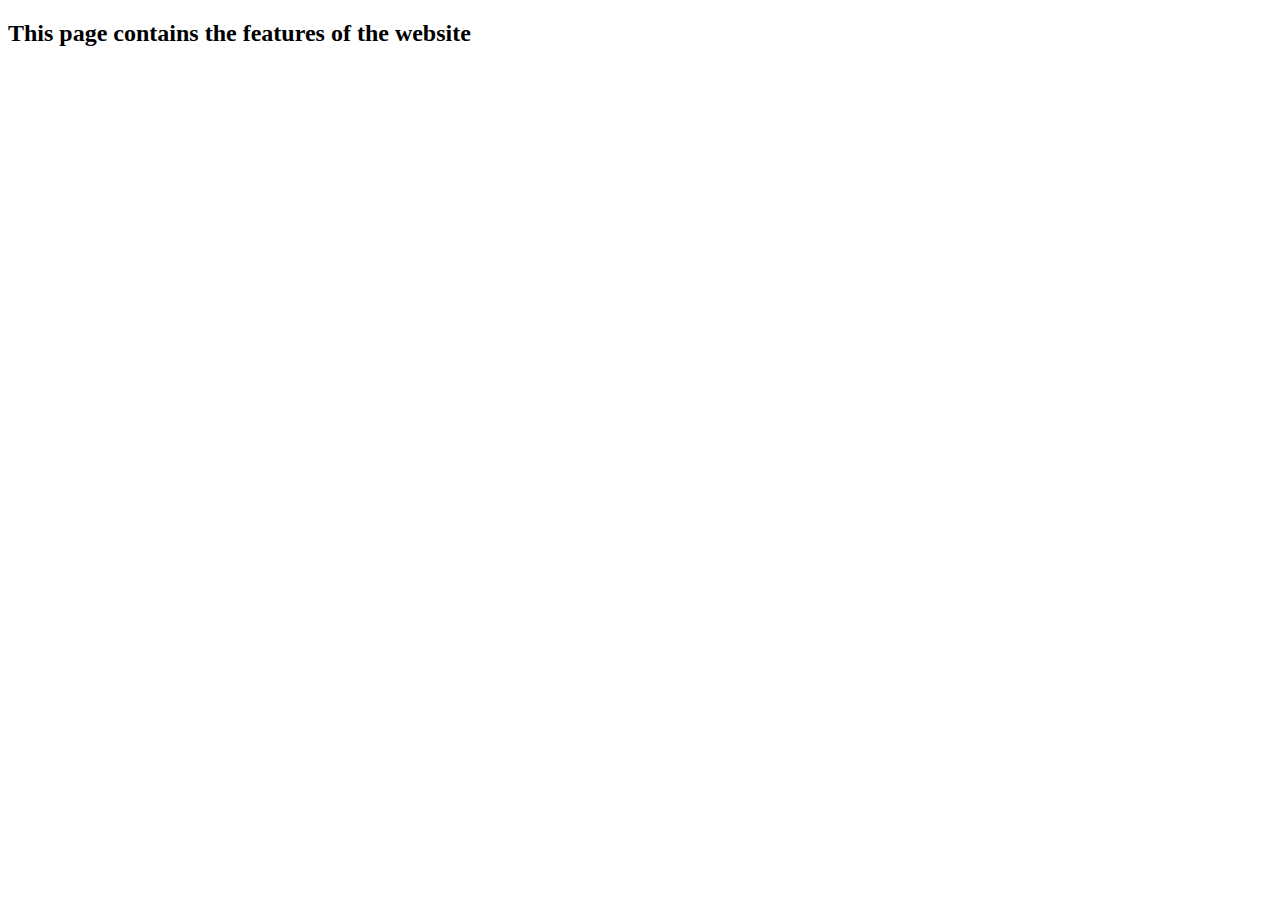
<file: features.html>
<!DOCTYPE html>
<html lang="en">
<head>
    <meta charset="UTF-8">
    <meta http-equiv="X-UA-Compatible" content="IE=edge">
    <meta name="viewport" content="width=<device-width>, initial-scale=1.0">
    <title>Features</title>
</head>
<body>
<h2>
    This page contains the features of the website
</h2>
</body>
</html>
</file>
